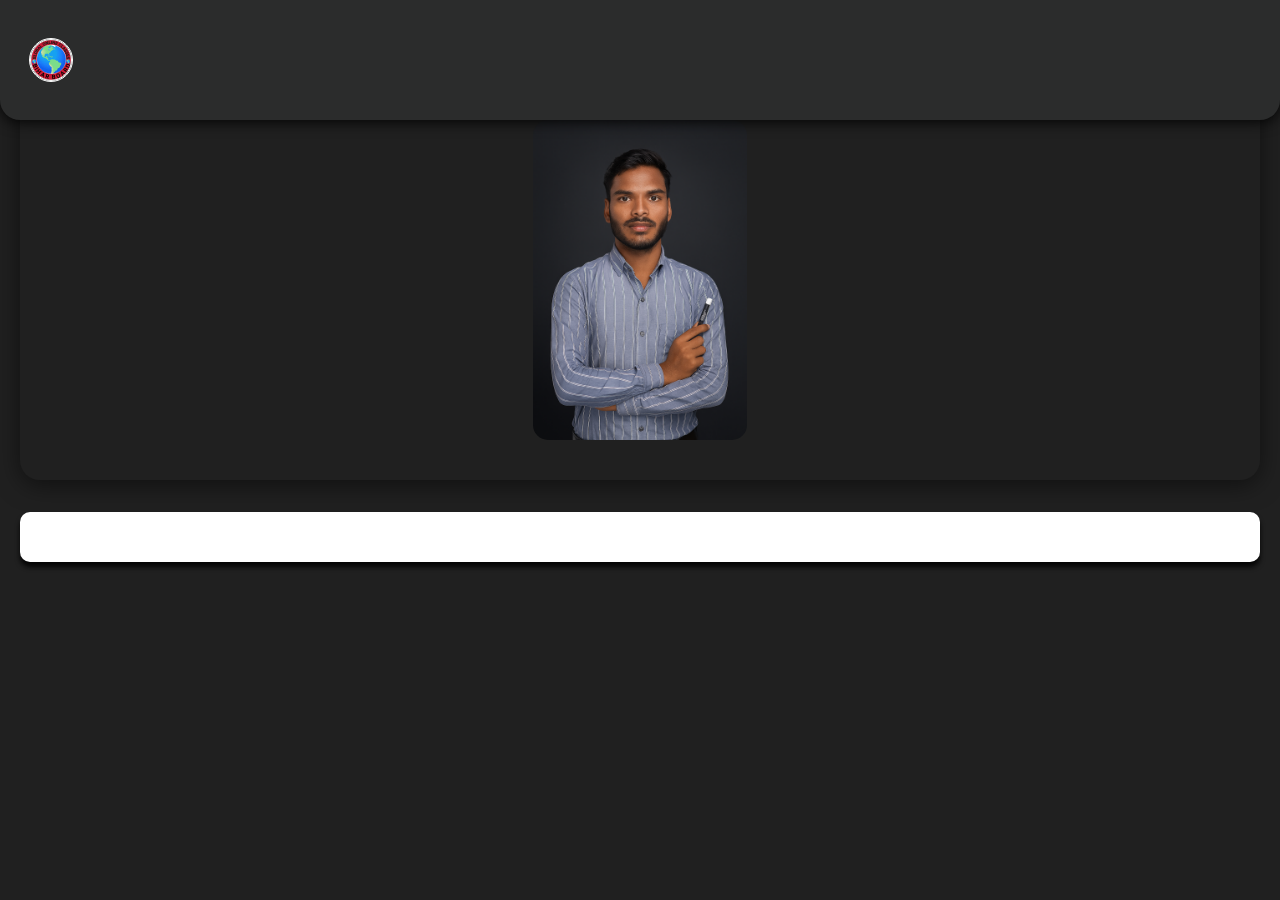
<file: Index.html>
<html>
    <head>
        <title>Globle Online Classes</title>
        <meta charset="UTF-8" />
        <meta name="viewport" content="width=device-width, initial-scale=1.0"/>
        <link rel="stylesheet" href="Css/style.css">
        <link rel="preconnect" href="https://fonts.googleapis.com">
<link rel="preconnect" href="https://fonts.gstatic.com" crossorigin>
<link href="https://fonts.googleapis.com/css2?family=Oswald:wght@200..700&family=Special+Gothic+Expanded+One&family=Winky+Rough:ital,wght@0,300..900;1,300..900&display=swap" rel="stylesheet">
        <style>
            body{
              background-color: rgb(32, 32, 32);
              align-items: center;
              justify-content: center;
            }
            .Nav-Bar{
              display: flex;
              position: absolute;
              background-color: rgb(43, 44, 44);
              left: 0;
              right: 0;
              top: 0;
              height: 60px;
              border-radius: 0px 0px 20px 20px;
              box-shadow: 0px 1px 15px rgb(0, 0, 0);
              align-items: center;
            }
            .Nav-Bar img{
              margin-left: 10px;
              width: 40px;
              height: 40px;
              border-radius: 50px;
              outline: 1px solid rgb(255, 255, 255);
            }
            .Portfolio {
              margin-top: 60px;
              display: flex;
              justify-content: center;
              align-items: center;
              padding: 20px;
              flex-direction: column;
            }
        .image-frame {
              border-radius: 20px;
              box-shadow: 0px 5px 25px rgba(0, 0, 0, 0.5);
              display: flex;
              justify-content: center;
              align-items: center;
            }
        .image-frame img {
              max-width: 100%;
              max-height: 80%;
              border-radius: 15px;
            }
        .Signname{
              width: 100%;
              height: 50px;
              background-color: rgb(255, 255, 255);
              margin-top: 20px;
              border-radius: 10px;
              box-shadow: 0px 5px 5px rgb(5, 5, 5);
              text-align: center;
            }
        .Signname p{
              font-family: "Oswald", sans-serif;
              font-weight: 700;

        }
        </style>
    </head>
    <body>
    <div class="Nav-Bar">
        <!--ImG-->
         <img src="Assets/Logo.jpg">

        <!-- Nav Menu Hamburger -->
        <div class="hamburger is-lg">
            <div class="hamburger-line"></div>
            <div class="hamburger-line"></div>
            <div class="hamburger-line"></div>
        </div>
    </div>
    
   <div class="Portfolio">
        <div class="image-frame">
            <img src="Assets/PTimg.png" alt="Portfolio Image">
        </div>
        <div class="Signname">
        <p>A KUMAR</p>
        </div>
    </div>
    </body>
</html>
</file>
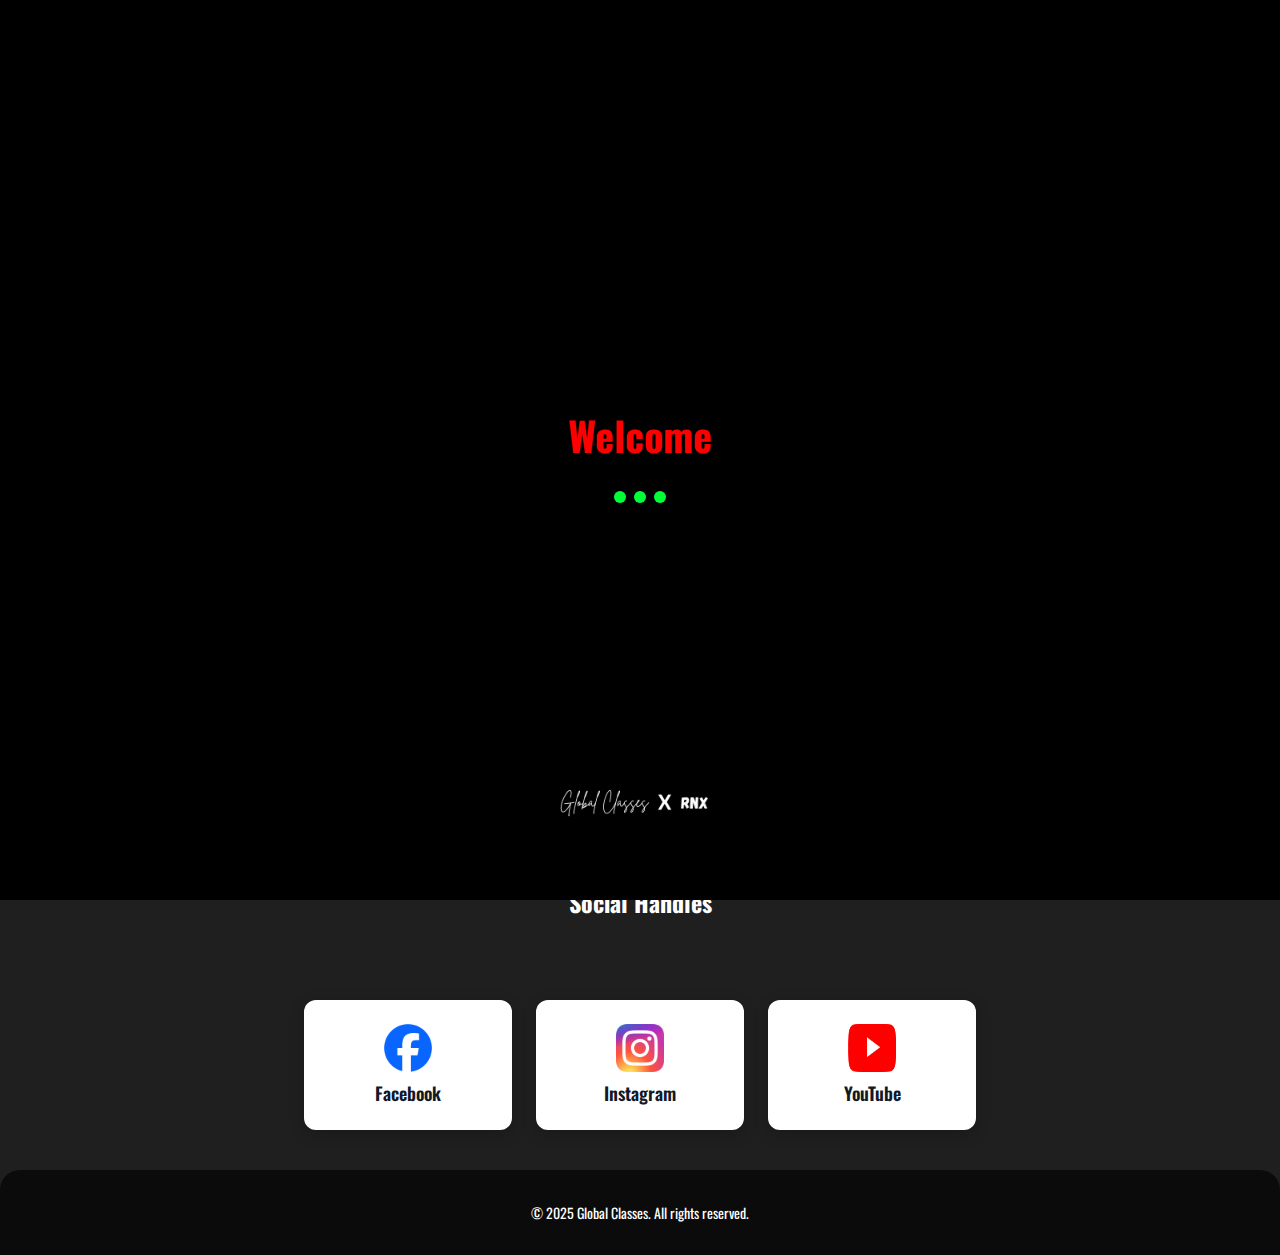
<file: index.html>
<!DOCTYPE html>
<html lang="en">
<head>
  <meta charset="UTF-8" />
  <meta name="viewport" content="width=device-width, initial-scale=1.0"/>
  <title>Global Online Classes</title>
  <link rel="preconnect" href="https://fonts.googleapis.com">
  <link rel="preconnect" href="https://fonts.gstatic.com" crossorigin>
  <link href="https://fonts.googleapis.com/css2?family=Oswald:wght@200..700&display=swap" rel="stylesheet">
  <link rel="stylesheet" href="Css/style.css">
</head>
<body>

  <!-- Loader -->

  <div class="Enterypoint" id="Enterypoint">
    <h2>Welcome</h2>
    <div class="spinner">
      <div class="dot"></div>
      <div class="dot"></div>
      <div class="dot"></div>
    </div> 
    <img src="Assets/Login.png" alt="Loading">
  </div>

  <!-- Navbar -->

  <div class="Nav-Bar">
    <img src="Assets/Logo/Logo.jpg" alt="Logo">
    <p>Global Classes</p>
    <div class="nav-links">
      <a onclick="window.location.reload()">Home</a>
      <a href="Pages/About.html">About</a>
      <a href="#contact">Contact</a>
      <a href="#temp">Download</a>
    </div>
    <div class="hamburger" onclick="mobmenu(1)">
      <div class="hamburger-line"></div>
      <div class="hamburger-line"></div>
      <div class="hamburger-line"></div>
    </div>
  </div>

  <div class="Mobile-menu" id="mobmenu">
    <button onclick="BCE(0)"  id="0" >x</button>
    <img src="Assets/Logo/Logo.jpg">

    <div onclick="BCE(1)" id="1" class="links-mob ">Home</div>
    <div onclick="BCE(2)" id="2" class="links-mob ">About</div>
    <div onclick="BCE(3)" id="3" class="links-mob ">Contact</div>
    <div onclick="BCE(4)" id="4" class="links-mob ">Download</div>

  </div>




  <!-- Main -->
  <main>

    <section id="home" class="container">
      <div class="image-frame">
        <div class="slideshow-container" id="slider">
          <img src="Assets/Template.jpg" alt="Slide3">
          <img src="Assets/PTimg.png" alt="Slide2">
        </div>
      </div>
      <div class="dots" id="dots"></div>
      </section>

   <section>
  <div class="notice">
    <h1>NOTICE</h1>
    <div class="noticelicon">
      <li>Online Classes on YouTube</li>
      <li>PDF Materials Available</li>
      <li>Handwritten Notes Provided</li>
      <li>Wi-Fi Facility</li>
      <li>Library Access</li>
      <li>Available in Both Hindi & English Medium</li>
    </div>
  </div>
</section>

      <section>
      <h1>Social Handles</h1>
      </section>
    <section class="social-links">
      <a onclick="hreflink(1)">
        <img src="Assets/Logo/facebook.png" alt="Facebook">
        <h3>Facebook</h3>
      </a>
      <a onclick="hreflink(2)">
        <img src="Assets/Logo/Instagram.png" alt="Instagram">
        <h3>Instagram</h3>
      </a>
      <a onclick="hreflink(3)">
        <img src="Assets/Logo/Youtube.png" alt="YouTube">
        <h3>YouTube</h3>
      </a>
    </section>
  </main>


  <footer>
    <p>© 2025 Global Classes. All rights reserved.</p>
  </footer>


  <script src="Js/socialhandle.js"></script>



</body>
</html>
</file>
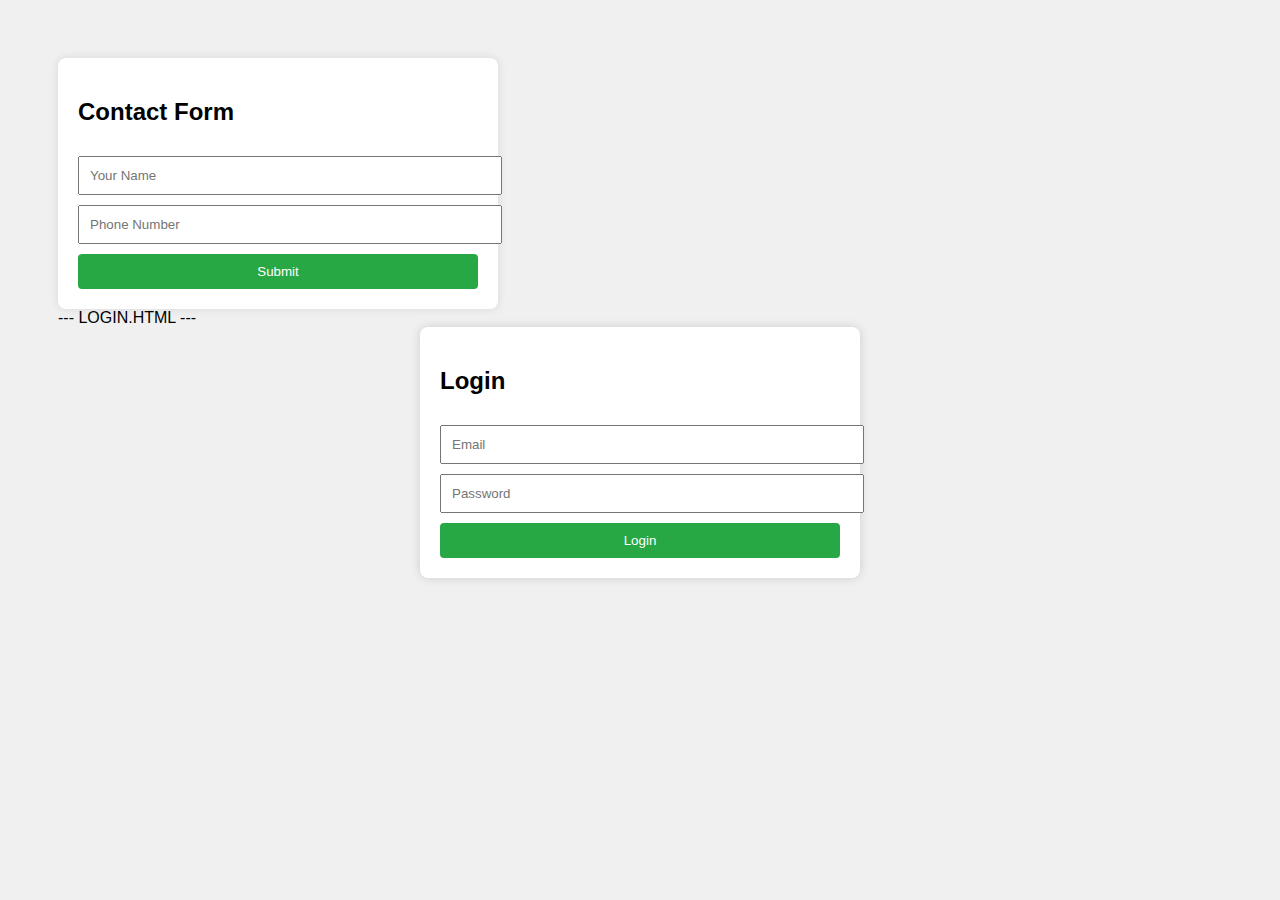
<file: pages/contact.html>
<!DOCTYPE html>
<html>
<head>
  <title>Contact Form</title>
  <meta charset="UTF-8">
  <meta name="viewport" content="width=device-width, initial-scale=1.0">
  <style>
    body { font-family: Arial, sans-serif; background: #f7f7f7; padding: 40px; }
    form { max-width: 400px; background: white; padding: 20px; border-radius: 8px; box-shadow: 0 0 10px rgba(0,0,0,0.1); }
    input, button { width: 100%; padding: 10px; margin-top: 10px; }
    button { background: #007BFF; color: white; border: none; border-radius: 4px; cursor: pointer; }
    button:hover { background: #0056b3; }
  </style>
</head>
<body>
  <form onsubmit="register(event)">
    <h2>Contact Form</h2>
    <input type="text" id="name" placeholder="Your Name" required>
    <input type="tel" id="phone" placeholder="Phone Number" required>
    <button type="submit">Submit</button>
  </form>

  <script>
    async function register(e) {
      e.preventDefault();
      const name = document.getElementById("name").value;
      const phone = document.getElementById("phone").value;

      try {
        const res = await fetch("https://your-backend.onrender.com/api/contact", {
          method: "POST",
          headers: { "Content-Type": "application/json" },
          body: JSON.stringify({ name, phone })
        });
        const data = await res.json();
        alert("Submitted successfully");
      } catch (err) {
        alert("Error: " + err.message);
      }
    }
  </script>
</body>
</html>


--- LOGIN.HTML ---
<!DOCTYPE html>
<html>
<head>
  <title>Login</title>
  <meta charset="UTF-8">
  <meta name="viewport" content="width=device-width, initial-scale=1.0">
  <style>
    body { font-family: Arial; background: #f0f0f0; padding: 50px; }
    .box { max-width: 400px; margin: auto; background: white; padding: 20px; border-radius: 8px; box-shadow: 0 0 10px #ccc; }
    input, button { width: 100%; padding: 10px; margin-top: 10px; }
    button { background: #28a745; color: white; border: none; border-radius: 4px; }
    button:hover { background: #218838; }
  </style>
</head>
<body>
  <div class="box">
    <h2>Login</h2>
    <input type="email" id="email" placeholder="Email" required>
    <input type="password" id="password" placeholder="Password" required>
    <button onclick="login()">Login</button>
  </div>

  <script>
    async function login() {
      const email = document.getElementById("email").value;
      const password = document.getElementById("password").value;

      try {
        const res = await fetch("https://your-backend.onrender.com/api/login", {
          method: "POST",
          headers: { "Content-Type": "application/json" },
          body: JSON.stringify({ email, password })
        });

        const data = await res.json();
        if (res.ok) {
          localStorage.setItem("token", data.token);
          window.location.href = "dashboard.html";
        } else {
          alert("Login failed: " + data.error);
        }
      } catch (err) {
        alert("Error: " + err.message);
      }
    }
  </script>
</body>
</html>
</file>
<file: Css/style.css>
/* =============================
   Base Styles
============================= */
body {
  margin: 0;
  padding: 0;
  font-family: 'Oswald', sans-serif;
  background-color: #1f1f1f;
  color: #ffffff;
  scroll-behavior: smooth;
}

/* =============================
   Loader
============================= */
.Enterypoint {
  display: flex;
  position: fixed;
  top: 0;
  left: 0;
  right: 0;
  bottom: 0;
  flex-direction: column;
  align-items: center;
  justify-content: center;
  background-color: #000;
  z-index: 100;
  transition: opacity 0.5s ease;
  text-align: center;
}

.Enterypoint img {
  position: absolute;
  width: 200px;
  height: auto;
  bottom: 1px;
}

.Enterypoint h2 {
  font-size: 40px;
  margin: 8px 0;
  color: red;
}

.Enterypoint p {
  font-size: 14px;
  color: #bbb;
  margin-top: 4px;
}

.spinner {
  display: flex;
  gap: 8px;
  margin-top: 18px;
}

.dot {
  width: 12px;
  height: 12px;
  border-radius: 50%;
  background-color: #00ff37;
  animation: bounce 0.6s infinite ease-in-out;
}

.dot:nth-child(2) { animation-delay: 0.1s; }
.dot:nth-child(3) { animation-delay: 0.2s; }

@keyframes bounce {
  0%, 80%, 100% { transform: scale(0); opacity: 0.5; }
  40% { transform: scale(1); opacity: 1; }
}

/* =============================
   Navbar
============================= */
.Nav-Bar {
  position: fixed;
  top: 0;
  left: 0;
  right: 0;
  display: flex;
  justify-content: space-between;
  align-items: center;
  padding: 30px 24px;
  background-color: #2b2c2c;
  box-shadow: 0 4px 6px rgba(0, 0, 0, 0.3);
  z-index: 40;
  border-radius: 0px 0px 20px 20px;
}

.Nav-Bar img {
  position: absolute;
  left: 20px;
  width: 40px;
  height: 40px;
  border-radius: 50%;
  border: 1px solid #ffffff;
}

.Nav-Bar p {
  position: absolute;
  left: 75px;
  font-size: 25px;
}

.nav-links {
  display: none;
}

.nav-links a {
  color: #ffffff;
  text-decoration: none;
  font-size: 18px;
  margin-left: 16px;
  transition: color 0.3s ease;
}

.nav-links a:hover {
  color: #91ef44;
}

/* =============================
   Mobile Menu
============================= */
.Mobile-menu {
  display: none;
  position: fixed;
  width: 70%;
  height: 100%;
  left: -500px;
  background-color: #161616;
  border-radius: 0px 20px 20px 0px;
  flex-direction: column;
  align-items: center;
  transition: left 0.5s;
  z-index: 50;
}

.Mobile-menu img {
  width: 50px;
  height: 50px;
  margin-top: 50px;
  border-radius: 50px;
  outline: 2px solid #fff;
  box-shadow: 0 0 20px #000;
}

.Mobile-menu button {
  color: #fff;
  font-size: 20px;
  height: 27px;
  width: 30px;
  border: none;
  position: absolute;
  right: 15px;
  top: 10px;
  background-color: #141414;
  border-radius: 5px;
  box-shadow: 5px 5px 5px rgba(0, 0, 0, 0.829);
}

.links-mob {
  display: flex;
  margin-top: 30px;
  padding: 10px;
  background-color: #141414;
  border-radius: 10px;
  width: 100px;
  justify-content: center;
  box-shadow: 5px 5px 5px rgba(0, 0, 0, 0.829);
  user-select: none;
}

.hamburger {
  position: absolute;
  right: 10px;
  width: 30px;
  height: 24px;
  display: flex;
  flex-direction: column;
  justify-content: space-between;
  cursor: pointer;
}

.hamburger-line {
  width: 100%;
  height: 3px;
  background: #fff;
  border-radius: 2px;
}

/* =============================
   Responsive
============================= */
@media (max-width: 767px) {
  .Mobile-menu {
    display: flex;
  }
}

@media (min-width: 768px) {
  .hamburger {
    display: none;
  }

  .nav-links {
    display: flex;
    align-items: center;
    position: absolute;
    right: 20px;
  }

  h1 {
    font-size: 36px;
  }
}

/* =============================
   Main Content
============================= */
main {
  padding-top: 80px;
}

.container {
  max-width: 1280px;
  margin: auto;
  padding: 0 16px;
}

/* =============================
   Slideshow
============================= */
.image-frame {
  position: relative;
  width: 100%;
  height: 400px;
  overflow: hidden;
  border-radius: 12px;
  margin-bottom: 12px;
  box-shadow: 0 4px 6px rgba(0, 0, 0, 0.3);
}

.slideshow-container {
  display: flex;
  width: 100%;
  height: 100%;
  overflow-x: auto;
  scroll-snap-type: x mandatory;
  -webkit-overflow-scrolling: touch;
  scroll-behavior: smooth;
  scrollbar-width: none;
}

.slideshow-container::-webkit-scrollbar {
  display: none;
}

.slideshow-container img {
  flex: 0 0 100%;
  scroll-snap-align: start;
  width: 100%;
  height: 100%;
  object-fit: contain;
}

.dots {
  display: flex;
  justify-content: center;
  gap: 10px;
  margin: 16px 0 32px;
}

.dot-btn {
  width: 12px;
  height: 12px;
  border-radius: 50%;
  background-color: #444;
  cursor: pointer;
  transition: background-color 0.3s ease;
}

.dot-btn.active {
  background-color: #00aaf8;
}

/* =============================
   Titles
============================= */
h1 {
  font-size: 24px;
  font-weight: 700;
  text-align: center;
  margin: 24px 0 40px;
}

/* =============================
   Social Links
============================= */
.social-links {
  display: flex;
  flex-wrap: wrap;
  justify-content: center;
  gap: 24px;
  padding: 40px 16px;
}

.social-links a {
  display: flex;
  flex-direction: column;
  align-items: center;
  width: 160px;
  padding: 24px;
  background-color: #fff;
  color: #111827;
  border-radius: 12px;
  box-shadow: 0 4px 16px rgba(0, 0, 0, 0.2);
  text-decoration: none;
  transition: transform 0.3s ease, background-color 0.3s ease, color 0.3s ease;
}

.social-links a:hover {
  transform: scale(1.05);
  background-color: #4aef44;
  color: #fff;
}

.social-links img {
  width: 48px;
  height: 48px;
  margin-bottom: 8px;
}

.social-links h3 {
  font-size: 18px;
  font-weight: 600;
  margin: 0;
}

/* =============================
   Footer
============================= */
footer {
  background-color: #0b0b0b;
  padding: 32px 16px;
  text-align: center;
  border-radius: 20px 20px 0px 0px;
}

footer p {
  font-size: 14px;
  margin: 0;
}

/* =============================
   Notice Section
============================= */
.notice {
  position: relative;
  display: flex;
  flex-direction: column;
  align-items: center;
  background-color: #1a1a1a;
  width: 100%;
  height: 320px;
  border-radius: 50px;
  box-shadow: 0 4px 6px rgb(66, 66, 66);
  overflow: hidden;
}

.notice h1 {
  margin-bottom: 20px;
  text-align: center;
  color: rgb(255, 0, 0);
}

.noticelicon {
  position: relative;
  width: 100%;
  height: 100%;
}

.noticelicon li {
  position: absolute;
  left: 50%;
  transform: translateX(-50%);
  color: white;
  list-style: none;
  font-size: 16px;
  background: transparent;
  padding: 4px 10px;
  border-radius: 20px;
  white-space: nowrap;
  width: 300px;
  text-align: center;
}

.noticelicon li:nth-child(1) { top: 0px; }
.noticelicon li:nth-child(2) { top: 35px; }
.noticelicon li:nth-child(3) { top: 70px; }
.noticelicon li:nth-child(4) { top: 105px; }
.noticelicon li:nth-child(5) { top: 140px; }
.noticelicon li:nth-child(6) { top: 175px; }
</file>
